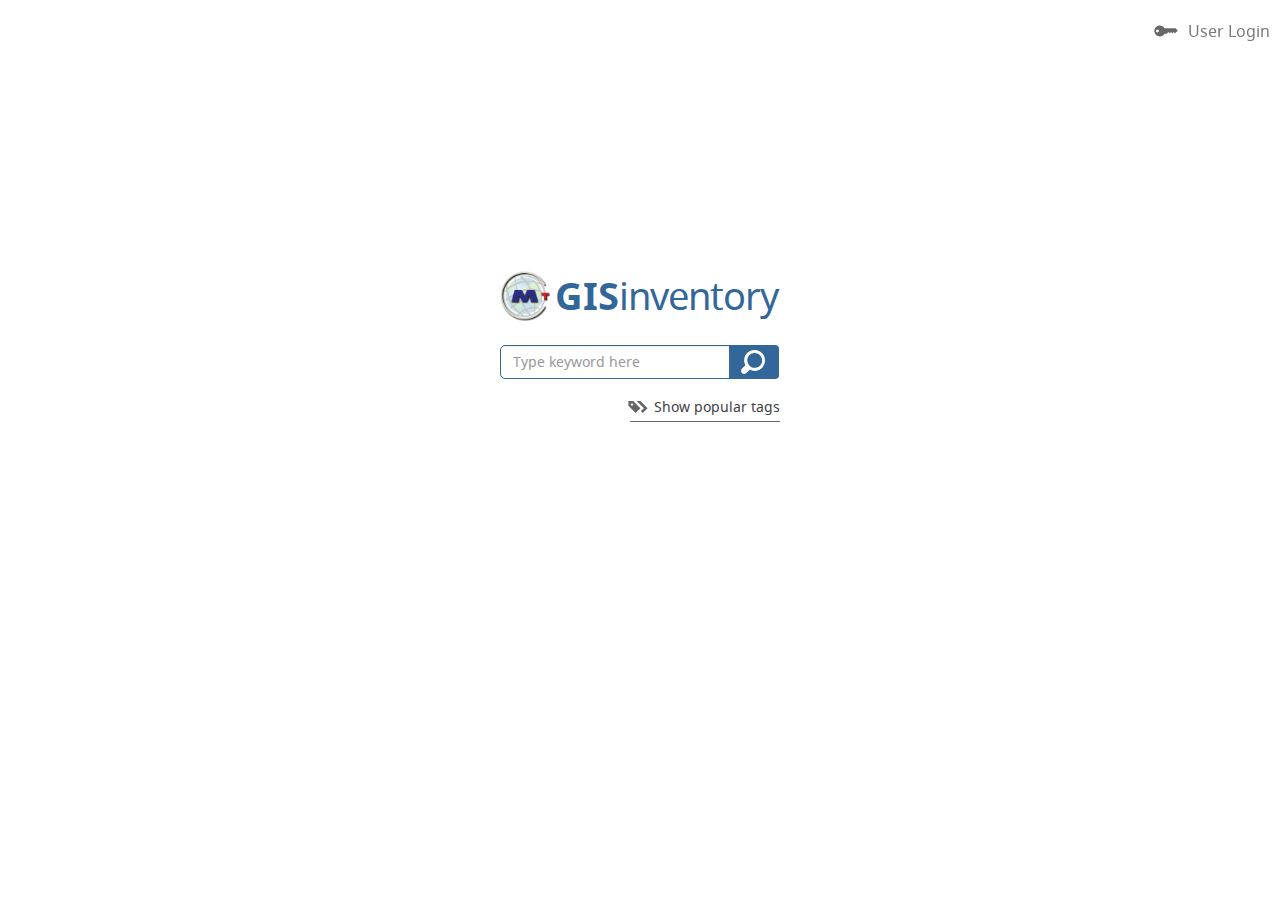
<file: index.html>
<!DOCTYPE html>
<html lang="en">

    <head>
        <meta charset="utf-8">
        <meta http-equiv="X-UA-Compatible" content="IE=edge">
        <meta name="viewport" content="width=device-width, initial-scale=1">
        <title>GISinventory search page</title>
        </title>
        <!-- Bootstrap -->
        <link href="css/bootstrap.min.css" rel="stylesheet">
        <!-- Common CSS -->
        <link href="css/common.css" rel="stylesheet">
        <!--Fonts Stylesheet (Open Sans)-->
        <link rel="stylesheet" type="text/css" href="css/fonts.css" />
        <!-- HTML5 shim and Respond.js for IE8 support of HTML5 elements and media queries -->
        <!-- WARNING: Respond.js doesn't work if you view the page via file:// -->
        <!--[if lt IE 9]>
        <script src="https://oss.maxcdn.com/html5shiv/3.7.2/html5shiv.min.js"></script>
        <script src="https://oss.maxcdn.com/respond/1.4.2/respond.min.js"></script>
        <![endif]-->
    </head>

    <body>
        <header id="searchPage_header">
            <div class="container-fluid">
                <div class="row">
                    <div id="searchPage_headerInner">
                    <nav id="userLoginBox">
                        <span id="loginLogo">&nbsp;&nbsp;&nbsp;&nbsp;&nbsp;&nbsp;&nbsp;</span>
                        <span id="userLogin">&nbsp;User Login</span>
                    </nav>
                </div>
            </div>
        </div>
    </header>

    <!-- Title and Search Section -->
    <section>
        <div class="container-fluid">
            <div class="row">
                <div id="searchBox_container"  class="col-xs-12 col-sm-8 col-sm-offset-2 col-md-6 col-md-offset-3 col-lg-4 col-lg-offset-4">
                    
                    <div id="searchMain" >
                        <h1 id="searchTitle"><img id="mtcGISlogo" src="images/mtcgisLogo.png" class="img-responsive"/><span id="GIS_bold">GIS</span><span id="inventory">inventory</span></h1>
                        <div id="searchBox_top">
                            <div id="form">
                                <form id=action="" class="form-inline">
                                    <div class="input-group">
                                        <label for="keyword" class="sr-only control-label">keyword</label>
                                        <input type="text" id="keyword_top" class="form-control" placeholder="Type keyword here" onclick="parent.location.href='result.html'">
                                        <span id="topSearchBtn_outer" class="input-group-btn">
                                        <button id="topSearchBtn_inner" type="submit" value="" class="btn"><span id="searchIcon">&nbsp;&nbsp;&nbsp;&nbsp;&nbsp;&nbsp;&nbsp;</span></button>
                                        </span>
                                        </div><!-- /input-group -->
                                    </form>
                                </div>
                            </div>
                            <div id="tagSwitch">
                                <span id="tagIcon">&nbsp;&nbsp;&nbsp;&nbsp;&nbsp;&nbsp;</span><span id="showTag">&nbsp;Show popular tags</span>
                            </div>
                            <div id="tag_underline"></div>
                            
                            <!-- tag cloud comes here -->
                            <div id="tagCloudbox">
                                <img src="images/tagCloud_sample.svg"/>
                            </div>
                        </div>
                    </div>
                    <!-- /searchBox_container -->
                </div>
            </div>
        </section>
        <!-- /Title and Search Section -->

        <!-- jQuery JS-->
        <script src="https://ajax.googleapis.com/ajax/libs/jquery/1.11.1/jquery.min.js"></script>
        <!-- Bootstrap JS -->
        <script src="js/bootstrap.min.js"></script>
        <!-- General Javascript file -->
        <script src="js/script.js"></script>

    </body>

</html>
</file>
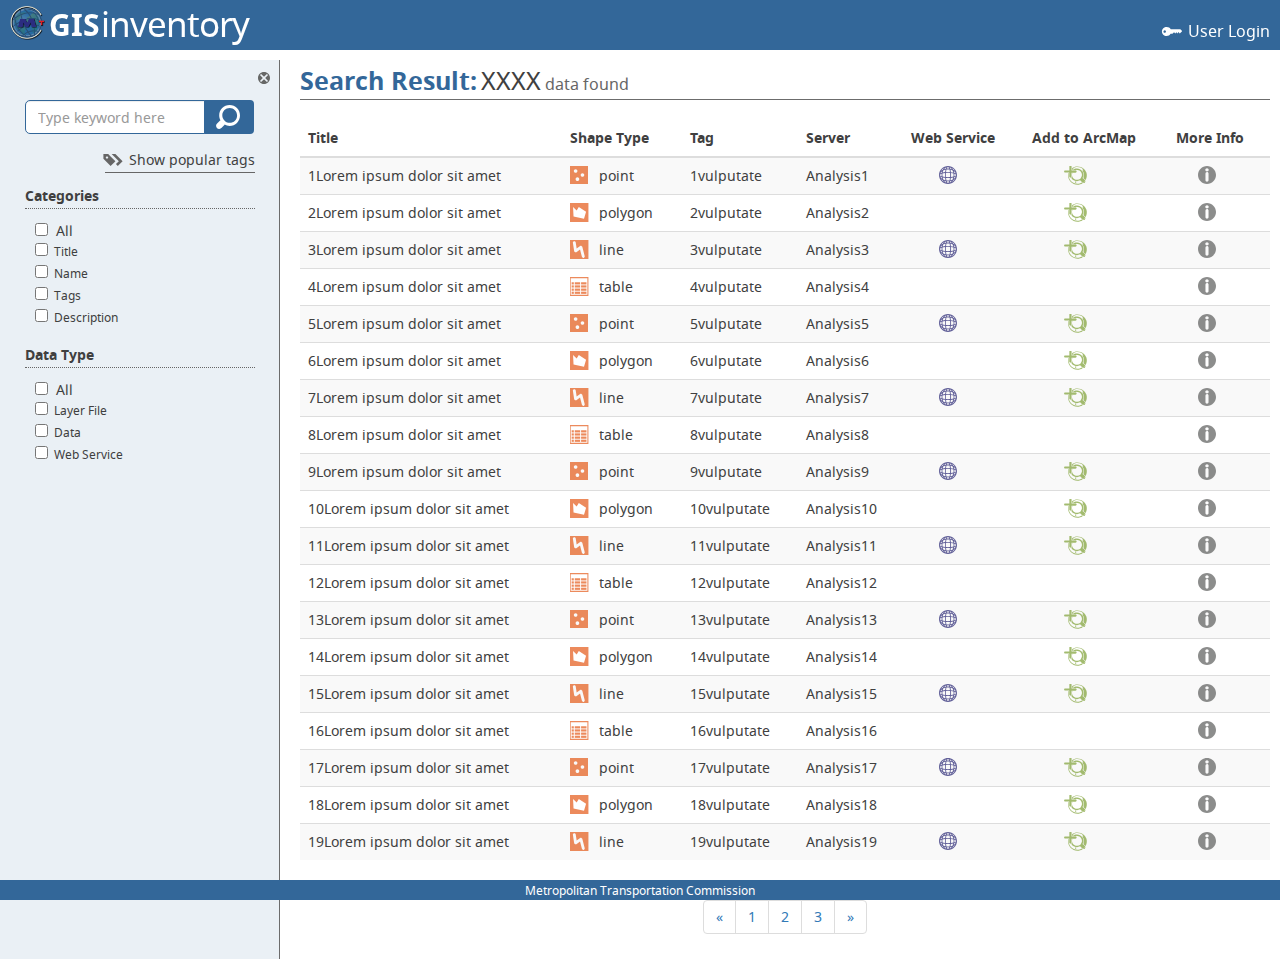
<file: result.html>
<!DOCTYPE html>
<html lang="en">

  <head>
    <meta charset="utf-8">
    <meta http-equiv="X-UA-Compatible" content="IE=edge">
    <meta name="viewport" content="width=device-width, initial-scale=1">

    <title>GISinventory result page</title>
  
    <!-- Bootstrap CSS-->
    <link href="css/bootstrap.min.css" rel="stylesheet" />
    <!-- Common CSS -->
    <link href="css/common.css" rel="stylesheet" />
    <!--Fonts Stylesheet (Open Sans)-->
    <link rel="stylesheet" type="text/css" href="css/fonts.css" />
    
    <!-- Bootstrap Datatable: doesn't work at this point 

    <!--<link rel="stylesheet" type="text/css" href="//cdn.datatables.net/plug-ins/9dcbecd42ad/integration/bootstrap/3/dataTables.bootstrap.css"/>-->
    <!-- <link rel="stylesheet" type="text/css" href="//cdn.datatables.net/1.10.4/css/jquery.dataTables.css">-->
    <!-- <script type="text/javascript" charset="utf8" src="//cdn.datatables.net/1.10.4/js/jquery.dataTables.js"></script> -->
    <!-- <script type="text/javascript" language="javascript" src="//cdn.datatables.net/plugins/9dcbecd42ad/integration/bootstrap/3/dataTables.bootstrap.js"></script> 
    
     <script>
    $('#table_id').DataTable().fnAddData([
      this.Profile.title,
      this.Profile.data_type,
    ]);

    </script>

    <script type="text/javascript" charset="utf-8">
        $(document).ready(function() {
          $('.datatable').dataTable();
        } );
    </script>

    -->

    <!-- HTML5 shim and Respond.js for IE8 support of HTML5 elements and media queries -->
    <!-- WARNING: Respond.js doesn't work if you view the page via file:// -->
    <!--[if lt IE 9]>
    <script src="https://oss.maxcdn.com/html5shiv/3.7.2/html5shiv.min.js"></script>
    <script src="https://oss.maxcdn.com/respond/1.4.2/respond.min.js"></script>
    <![endif]-->
  
</head>

<body>
  
  <header id="resultPage_header">
    <div class="container-fluid">
      <div class="row">
        <div id="resultPage_headerInner">
          <h1 id="resultPageh1">
            <img id="resultPageLogo" src="images/mtcgisLogo.png" class="img-responsive"/>
            <span id="GIS_bold_result">GIS</span>
            <span id="inventory_result">inventory</span>
          </h1>
        <nav id="userLoginBox_result">
          <span id="loginLogo_result">&nbsp;&nbsp;&nbsp;&nbsp;&nbsp;&nbsp;</span>
          <span id="userLogin_result">User Login</span>
        </nav>
      </div>
      <!-- /resultPage_headerInner -->
    </div>
  </div>
</header>

<!-- Result Main Contents section -->
<section>

  <div id="resultPage_mainWrapper">

    <!-- Left: Filtering Panel-->
    <div id="filteringPanel">
      
      <!-- open/close button -->
      <div id="openCloseBtn_filter" class="closeSwitch">&nbsp;&nbsp;&nbsp;&nbsp;</div>
      
      <div id="filterMaincontents">

        <div id="searchTag_section">
          <div id="searchBox_filter">
            <div id="form">
              <form id=action="" class="form-inline">
                <div class="input-group">
                  <label for="keyword" class="sr-only control-label">keyword</label>
                  <input type="text" id="keyword_filter" class="form-control"placeholder="Type keyword here">
                  <span id="filterSearchBtn_outer" class="input-group-btn">
                  <button id="filterSearchBtn_inner" type="submit" value="" class="btn"><span id="searchIcon">&nbsp;&nbsp;&nbsp;&nbsp;&nbsp;&nbsp;&nbsp;</span></button>
                  </span>
                  </div>
                  <!-- /input-group -->
                </form>
              </div>
              <!-- /#form -->
            </div>
            <!-- searchBox_filter-->

            <div id="tagSwitch_filter">
              <span id="tagIcon_filter">&nbsp;&nbsp;&nbsp;&nbsp;&nbsp;&nbsp;</span><span id="showTag_filter">&nbsp;Show popular tags</span>
            </div>

            <div id="tag_underline_filter"></div>
            <!-- tag cloud comes here -->
            <div id="tagCloudbox_filter">
              <!-- Tag Cloud Place Holder -->
              <img src="images/tagCloud_sample.svg"/ class="image-responsible">
            </div>
          </div>
          <!-- Search tag section ends -->
          
          <!-- check list stats here -->
          <div id="ckbx_section">
            
            <!-- Categories -->           
            <h3 class="filter_ckbx_title" id="filter_ckbx_top">Categories</h3>             
            <div class="cb_separation"></div>
            <div class="parent">
              <ul class="eacChbxBlock">
                <h5><label for="parent-01"><input type="checkbox" class="check-parent" id="parent-01" />&nbsp;&nbsp;All</label></h5>
              </ul>
              <ul class="eacChbxBlock">
                <li>
                  <label for="child-01"><input type="checkbox" class="check-child" id="child-01" />&nbsp;&nbsp;Title</label>
                </li>
                <li class="eachItem">
                  <label for="child-02"><input type="checkbox" class="check-child" id="child-02" />&nbsp;&nbsp;Name</label>
                </li>
                <li class="eachItem">
                  <label for="child-03"><input type="checkbox" class="check-child" id="child-03" />&nbsp;&nbsp;Tags</label>
                </li>
                <li class="eachItem">
                  <label for="child-04"><input type="checkbox" class="check-child" id="child-04" />&nbsp;&nbsp;Description</label>
                </li>
              </ul>
            </div>
            
            <!-- Data Format -->
            
            <h3 class="filter_ckbx_title" id="filter_ckbx_top">Data Type</h3>
              
            <div class="cb_separation"></div>
              
            <div class="parent">
              <ul class="eacChbxBlock">
                <h5><label for="parent-02"><input type="checkbox" class="check-parent" id="parent-02" />&nbsp;&nbsp;All</label></h5>
              </ul>

              <ul class="eacChbxBlock">               
                <li class="eachItem">
                  <label for="child-05"><input type="checkbox" class="check-child" id="child-05" />&nbsp;&nbsp;Layer File</label>
                </li>
                <li class="eachItem">
                  <label for="child-06"><input type="checkbox" class="check-child" id="child-06" />&nbsp;&nbsp;Data</label>
                </li>
                <li class="eachItem">
                  <label for="child-07"><input type="checkbox" class="check-child" id="child-07" />&nbsp;&nbsp;Web Service</label>
                </li>
              </ul>
            </div>
            
            <!-- Server *Display none with default, only for advanced/authorized users-->
            <!-- <div class="parent">
              <h3 class="filter_ckbx_title" id="filter_ckbx_top">Server</h3>
              
              <div class="cb_separation"></div>
              <ul class="eacChbxBlock">
                <li class="eachItem">
                  <label for="parent-03"><input type="checkbox" class="check-parent" id="allServer"checked="checked"/>&nbsp;&nbsp;All</label>
                </li>
                <li>
                  <label for="child-08"><input type="checkbox" class="check-child" id="child-08" />&nbsp;&nbsp;Analysis 1</label>
                </li>
                <li class="eachItem">
                  <label for="child-09"><input type="checkbox" class="check-child" id="child-09" />&nbsp;&nbsp;Analysis 2</label>
                </li>
                <li class="eachItem">
                  <label for="child-10"><input type="checkbox" class="check-child" id="child-10" />&nbsp;&nbsp;GISDB 1</label>
                </li>
                <li class="eachItem">
                  <label for="child-11"><input type="checkbox" class="check-child" id="child-11" />&nbsp;&nbsp;GISDB 2</label>
                </li>
              </ul>
            </div> -->
            
          </div>
          <!-- Check box section -->
        </div>
        <!-- Filter Main Contents -->
      </div>
      <!-- /Fitering Panel -->
      
      
      <!-- Main Panel Starts Here -->

      <div id="mainPanel">

        <div id="searchResult">
          <div id="searchResult_box">
            <h2 id="searchResult_text">Search Result:</h2>
            <div id="dataCountBox">
              <span id="recordNumber"> XXXX</span>
              <span id="dataFound">data found</span>
            </div>
          </div>

        <!--  Tentative: Sort Box 

           <div id="sortBox">
            <span id="showedBy">showed by</span>
            <div id="sortDropbox" style="display: inline;">
              <div class="btn-group">
                <button class="btn" style="height: 25px; background-color: #ffffff; border: 1px solid #666666;">
                Select order
                </button>
                <button class="btn dropdown-toggle" data-toggle="dropdown" style="height: 25px;  background-color: #666666;">
                <span class="caret"></span>
                </button>
                <ul class="dropdown-menu">
                  <li><a href="">Most recently created</a></li>
                  <li class="divider"><a href=""></a></li>
                  <li><a href="">......</a></li>
                </ul>
              </div>
            </div>
          </div> -->

        </div>

        <div id="resultTable" style="margin-top: 20px;">
          
          <table id="table_result" class="table table-striped table-hover">   

            <thead>             
              <tr>
                <th class="table_xsDivice tableHeaders">Title</th>
                <th class="table_smDivice tableHeaders">Shape Type</th>
                <th class="table_mdDivice tableHeaders">Tag</th>
                <th class="table_mdDivice tableHeaders">Server</th>
                <th class="table_smDivice tableHeaders">Web Service</th>
                <th class="table_smDivice tableHeaders">Add to ArcMap</th>
                <th class="table_xsDivice tableHeaders">More Info</th>
              </tr>              
            </thead>
            
            <tbody>
            <!-- Generated by Ajax to loop through JSON file -->  
            </tbody>
    
          </table>
                
        </div>
        
        <!-- Pagination: Not connected with the data table for now -->  
        <div id="paginationContainer" class="text-center">
          <ul class="pagination">
            <li><a href="" class="disabled">&laquo;</a></li>
            <li><a href="" class="active">1</a></li>
            <li><a href="">2</a></li>
            <li><a href="">3</a></li>
            <li><a href="">&raquo;</a></li>
          </ul>
        </div>
      </div>
    </div>
    <!-- resultPage_mainWrapper -->

    <!-- Detail Modal Window -->
    <div class="modal fade" id="detailPageWindow">

      <div class="modal-dialog modal-lg">

        <div class="modal-content">

          <div class="modal-body">
            <span id="modalCloseBtn" data-dismiss="modal">&nbsp;&nbsp;&nbsp;&nbsp;</span>
            <div id="modal_mainContent">
              <div id="description_box">
                <h4 class="detailPageHeader">Description:</h4>
                <p class="detailPageContent" id="detailPageDescription"></p>
              </div>
              
              <div id="otherContentBox">
                <h4 class="detailPageHeader">Title:</h4>
                <p class="detailPageContent_underDesc" id="detailPageTitle"></p>
                <h4 class="detailPageHeader">Tags:</h4>
                <p class="detailPageContent_underDesc" id="detailPageTag"></p>
                <h4 class="detailPageHeader">Abstract:</h4>
                <p class="detailPageContent_underDesc" id="detailPageAbstract"></p>
                <h4 class="detailPageHeader">Data Credits:</h4>
                <p class="detailPageContent_underDesc" id="detailPageDataCredits"></p>
                <h4 class="detailPageHeader">Use Limits:</h4>
                <p class="detailPageContent_underDesc" id="detailPageUseLimits"></p>



    <dl class="accordion">
                                    
                     <dt id="metaTitle">Metadata</dt> <div id="loginEditBox"><span id="loginEditIcon"></span><span id="loginEditText">Login to edit</span></div>                
                                         <dd id="metadd" style="display:none">
                                             <div id="metaContents">                                               
                                                 <ul id="metaList">
                           <li class="metaEach">Contact Name: <span id="metaName"></span></li>
                           <li class="metaEach">Contact Organization: <span id="metaOrg"></span></li>
                           <li class="metaEach">Contact Position: <span id="metaPos"></span></li>
                           <li class="metaLast">Contact Email: <span id="metaEmail"></span></li>
                                                 </ul>
                                             <button type="submit" class="btn" id="metaUpdateBtn"><span id="metaUpdateIcon"></span><span id="metaUpdateText">Update</span></button>  
                                             <div style="clear: both"></div>
                                             </div>
                                        </dd>
                                  
                                  
   </dl> <!-- accordion ends-->

  

                
               <div id="actionBox">
                  <div id="action_arcMap">&nbsp;&nbsp;&nbsp;&nbsp;&nbsp;&nbsp;&nbsp;</div>
                  <div id="action_webService">&nbsp;&nbsp;&nbsp;&nbsp;&nbsp;&nbsp;&nbsp;</div>
                  <a data-placement="top" data-toggle="popover"  data-container="body" type="button" data-html="true" href="#" id="feedback"><div id="action_report">&nbsp;&nbsp;&nbsp;&nbsp;&nbsp;&nbsp;&nbsp;</div></a>
                </div>

    <div id="popover-content" class="hide">
          <div id="popoverCloseBtn" data-dismiss="popover" aria-hidden="true">&nbsp;&nbsp;&nbsp;&nbsp;</div>

          <div id="feedbackContents">
          <div class="form-group" id="formBox">
            <textarea class="form-control" placeholder="Please write comments here"></textarea>
          </div>

          <button type="submit" class="btn" id="sendBtn"><span id="sendIcon"></span><span id="sendText">Send</span></button>                                  
        </div>

    </div>
           
              </div>
              <!-- /otherContentBox -->
              
              <!-- Tab Panel -->
                <div id="thumbnail_tableHeaderbox">
                  <ul class="nav nav-tabs" id="thumbTableHead_tab">
                    <li class="active"><a href="#tab_thumbnail" class="tab_text">Thumbnail</a></li>
                    <li><a href="#tab_tableHeader" class="tab_text">TableHeader</a></li>                 
                  </ul>
                
                  <div class="tab-content">
                    <div class="tab-pane active" id="tab_thumbnail">
                      <img id="thumbnail_placeholder" src="images/thumbnail_placeholder.jpg" class="img-responsive">
                    </div>
                    <div class="tab-pane" id="tab_tableHeader">
                      <div id="tableHeaderBox">

          
                
                        <table class="columnList" style="border-spacing: 10px 4px; border-collapse: separate; width: auto;">   

                          <thead>             
                            <tr>
                              <th class="columnDataNumber columnDataTitle">No.</th>
                              <th class="columnDataName columnDataTitle">Name</th>
                            </tr>              
                          </thead>
                          
                          <tbody>
                            <tr>
                              <td class="columnNumber_content">1</td>
                              <td>Sed non porttitor felis.</td>
                            </tr>
                            <tr>
                              <td class="columnNumber_content">2</td>
                              <td>Sed non porttitor felis.</td>
                            </tr>
                            <tr>
                              <td class="columnNumber_content">3</td>
                              <td>Sed non porttitor felis.</td>
                            </tr>
                            <tr>
                              <td class="columnNumber_content">4</td>
                              <td>Sed non porttitor felis.</td>
                            </tr>
                            <tr>
                              <td class="columnNumber_content">5</td>
                              <td>Sed non porttitor felis.</td>
                            </tr>
                            <tr>
                              <td class="columnNumber_content">6</td>
                              <td>Sed non porttitor felis.</td>
                            </tr>

                          </tbody>
                  
                        </table>
                            
                      </div>
                      
                      
                    </div>
                    
                  </div>
                </div>

              <div style="clear: both;"></div>

            </div>

          </div>

        </div>

      </section>

     
      
      <!-- footer -->
      <footer id="footer"><div id="footerText">Metropolitan Transportation Commission</div></footer>

      <!-- jQuery JS -->
      <script src="js/jquery.js"></script>
      <script src="https://ajax.googleapis.com/ajax/libs/jquery/1.11.1/jquery.min.js"></script>
      <!-- Include all compiled plugins (below), or include individual files as needed -->
      <script src="js/bootstrap.min.js"></script>
      <!-- General Javascript file -->
      <script src="js/script.js"></script>
      
      <!-- Tab Panel on detail modal window -->
      <script>
        $('#thumbTableHead_tab a').click(function (e) {
        e.preventDefault();
        $(this).tab('show');
        })

        $.fn.extend({
    popoverClosable: function (options) {
        
        var $popover_togglers = this;
        $popover_togglers.popover(options);
        $popover_togglers.on('click', function (e) {
            e.preventDefault();
            $popover_togglers.not(this).popover('hide');
        });
        $('html').on('click', '[data-dismiss="popover"]', function (e) {
            $popover_togglers.popover('hide');
        });
    }
});


    $('[data-toggle="popover"]').popoverClosable({
html: true, 
  content: function() {
          return $('#popover-content').html();
        }
        });

      </script>
      
    </body>
  </html>
</file>
<file: css/fonts.css>
/* Generated by Font Squirrel (http://www.fontsquirrel.com) on November 26, 2014 */



@font-face {
    font-family: 'noto_sansbold';
    src: url('fonts/notosans-bold-webfont.eot');
    src: url('fonts/notosans-bold-webfont.eot?#iefix') format('embedded-opentype'),
         url('fonts/notosans-bold-webfont.woff2') format('woff2'),
         url('fonts/notosans-bold-webfont.woff') format('woff'),
         url('fonts/notosans-bold-webfont.ttf') format('truetype'),
         url('fonts/notosans-bold-webfont.svg#noto_sansbold') format('svg');
    font-weight: normal;
    font-style: normal;

}




@font-face {
    font-family: 'noto_sansbold_italic';
    src: url('fonts/notosans-bolditalic-webfont.eot');
    src: url('fonts/notosans-bolditalic-webfont.eot?#iefix') format('embedded-opentype'),
         url('fonts/notosans-bolditalic-webfont.woff2') format('woff2'),
         url('fonts/notosans-bolditalic-webfont.woff') format('woff'),
         url('fonts/notosans-bolditalic-webfont.ttf') format('truetype'),
         url('fonts/notosans-bolditalic-webfont.svg#noto_sansbold_italic') format('svg');
    font-weight: normal;
    font-style: normal;

}




@font-face {
    font-family: 'noto_sansitalic';
    src: url('fonts/notosans-italic-webfont.eot');
    src: url('fonts/notosans-italic-webfont.eot?#iefix') format('embedded-opentype'),
         url('fonts/notosans-italic-webfont.woff2') format('woff2'),
         url('fonts/notosans-italic-webfont.woff') format('woff'),
         url('fonts/notosans-italic-webfont.ttf') format('truetype'),
         url('fonts/notosans-italic-webfont.svg#noto_sansitalic') format('svg');
    font-weight: normal;
    font-style: normal;

}




@font-face {
    font-family: 'noto_sansregular';
    src: url('fonts/notosans-regular-webfont.eot');
    src: url('fonts/notosans-regular-webfont.eot?#iefix') format('embedded-opentype'),
         url('fonts/notosans-regular-webfont.woff2') format('woff2'),
         url('fonts/notosans-regular-webfont.woff') format('woff'),
         url('fonts/notosans-regular-webfont.ttf') format('truetype'),
         url('fonts/notosans-regular-webfont.svg#noto_sansregular') format('svg');
    font-weight: normal;
    font-style: normal;

}
</file>
<file: css/common.css>
/****************************** Reset & Setting *****************************************/

html, body, div, span, applet, object, iframe, h1, h2, h3, h4, h5, h6, p, blockquote, pre,
a, abbr, acronym, address, big, cite, code, del, dfn, em, font, img, ins, kbd, q, s, samp,
small, strike, strong, sub, sup, tt, var, dl, dt, dd, ol, ul, li, fieldset, form, label, legend,
table, caption, tbody, tfoot, thead, tr, th, td, figure {
	margin: 0;
    padding: 0;
    outline: 0;
    border: 0;
    vertical-align: baseline;
   /* default Font */
    font-family: "noto_sansregular", Arial, Helvetica, sans-serif;
    font-weight: normal;
    font-style: normal;
    color: #404040;
    text-decoration: none;
}

article, aside, details, figcaption, figure, footer, header, hgroup, menu, nav, section {
    display:block;
}

a:hover, a:visited, a:link, a:active
{
    text-decoration: none;
}

/****************************** Reset & Setting *****************************************/



/****************************** MEMO ****************************************************/

/* default Font 
font-family: "noto_sansregular", Arial, Helvetica, sans-serif;
font-weight: normal;
font-style: normal;
color: #404040;
*/

/* Color Scheme
Dark Blue: rgb(33, 64, 95)
Blue: rgb(51, 103, 153)
Light Blue: rgb(89, 184, 230)
Green: (102, 157, 64)
*/

/* Grey Scale */

/****************************** MEMO ****************************************************/


/****************************** Top page Header *****************************************/

#searchPage_header{
    height: 50px;
    position: fixed !important; 
    position: absolute; top: 0px; left: 0px; 
    width: 100%; 
    z-index: 9999;  
}

nav#userLoginBox {
    margin-top: 20px; 
    margin-right: 10px;
    float: right; 
}

span#loginLogo{
    background: url('../images/key.svg') no-repeat;
    width: auto; 
    vertical-align: -1.5px;
}

span#userLogin{
    font-size: 16px;
    vertical-align: 0.05em;
    color: #797979;
    display: inline;
}

/****************************** Top page Search *****************************************/

/* Container*/
#searchMain {
    margin: 0 auto;
    margin-top: 30vh; 
    width: 280px;
    height: auto;
}


#mtcGISlogo {
    width: 50px;
    display: inline;
    margin-right: 5px;
    vertical-align: -0.3em;
}
/* Title */
#GIS_bold{
    font-family: "noto_sansbold", Arial, Helvetica, sans-serif;
    font-size: 38px;
    letter-spacing: 0px;
    color: rgb(51, 103, 153);
    display: inline;
}

#inventory{
    font-size: 38px;
    letter-spacing: -1px;
    color: rgb(51, 103, 153);
}

/* Search Box */
#searchBox_top {
    margin-top: 24px;
    position: relative;
}

input#keyword_top {
    width:230px;
    border: 1px solid rgb(51, 103, 153);
    border-top-left-radius: 5px;
    border-bottom-left-radius: 5px;
}

span#topSearchBtn_outer{
}

button#topSearchBtn_inner{
    padding-top: 4px; 
    padding-bottom: 4px; 
    padding-right: 8px; padding-left: 8px; 
    height: 34px; 
    width: 50px;  
    position: relative;
    background-color: rgb(51, 103, 153);
}

button#topSearchBtn_inner:hover {
    background-color: rgb(89, 184, 230);
}

span#searchIcon{
    background: url('../images/search_24px.svg') no-repeat; 
    background-size: 24px 24px; 
    width: 28px; 
    height: 28px; 
    position: absolute; 
    top:4px; 
    left: 11px;
}

/* Tag show/hide switch */
#tagSwitch{
    margin-top: 18px;
    float: right;
    color: 666666;
}

#tagIcon{
    background: url('../images/tags.svg') no-repeat; 
    vertical-align: -4px;
    width: auto; 
}

div#tag_underline{
    clear: both;
    width: 150px; 
    border-top: 1px solid #666666; 
    float: right;
    margin-bottom: 15px;
}

div#tagCloudbox{
    display: none;
}

/****************************** Top Page Ends  *****************************************/


/****************************** Result Page ********************************************/

#resultPage_mainWrapper{
    position: relative;
}

/* Result Page Filtering Panel */
#filteringPanel{
    width: 280px; 
    height: 100%; 
    background-color: rgba(51, 103, 153, 0.1);
   /* border-top: 1px solid #6c6c6c; */
    border-right: 1px solid #6c6c6c; 
    /*border-bottom: 1px solid #6c6c6c; */
    position: absolute; 
    top: 0px;
    padding-bottom: 30px;
}

#filterMaincontents{
    height: 100%;
    width: 230px;
    margin-left: 25px;
}

/* Result Page Header */

#resultPage_header{
    height: 50px;
    background-color: rgb(51, 103, 153);
    position: fixed !important; 
    position: absolute; top: 0px; left: 0px; 
    width: 100%; 
    z-index: 1000;
}

#resultPage_headerInner{
}

#resultPageh1{
    display: inline;
    margin-left: 10px;
}

#resultPageLogo{
    display: inline;
    width: 35px;
    vertical-align: -0.2em;
}

#GIS_bold_result{
    font-family: "noto_sansbold", Arial, Helvetica, sans-serif;
    font-size: 30px;
    letter-spacing: 0px;
    color: #ffffff;
    vertical-align: -0.1em; 
    margin-left: -5px;
}

#inventory_result{
    font-size: 35px;
    letter-spacing: -1px;
    color: #ffffff;
    vertical-align: -0.1em;
    margin-left: -8px;
}

nav#userLoginBox_result{
    margin-top: 20px; 
    margin-right: 10px;
    float: right; 
}

#loginLogo_result{
    background: url('../images/key_result.svg') no-repeat;
    width: auto; 
    vertical-align: 0.5px;
}

#userLogin_result{
        font-size: 16px;
        vertical-align: 0.05em;
        color: #ffffff;
}

/* Result Page Filtering Panel */

#openCloseBtn_filter {
    margin-top: 12px; 
    float: right;
    margin-right: 5px;
    background: url('../images/close.svg') no-repeat left top; 
    background-size: 12px 12px;
}

.openSwitch{
}

.closeSwitch{
}

/* Search Box in the filtering panel */
#searchBox_filter {
    margin-top: 30px;
    position: relative;
}

input#keyword_filter {
    width: 180px;
    border: 1px solid rgb(51, 103, 153);
    border-top-left-radius: 5px;
    border-bottom-left-radius: 5px;
}

span#topSearchBtn_outer{
}

button#filterSearchBtn_inner{
    padding-top: 4px; 
    padding-bottom: 4px; 
    padding-right: 8px; padding-left: 8px; 
    height: 34px; 
    width: 50px;  
    position: relative;
    background-color: rgb(51, 103, 153);
}

button#filterSearchBtn_inner:hover {
    background-color: rgb(89, 184, 230);
}

/* Tag show/hide in the filter panel */

#tagSwitch_filter{
    margin-top: 16px;
    float: right;
    color: 666666;
}

#tagIcon_filter{
    background: url('../images/tags.svg') no-repeat; 
    vertical-align: -4px;
    width: auto; 
}

div#tag_underline_filter{
    clear: both;
    width: 150px; 
    border-top: 1px solid #666666; 
    float: right;
    margin-top: -2px;
    margin-bottom: 15px;
}

div#tagCloudbox_filter{
    display: none;
    width: 230px;
}

#openClose_filter{
    margin-top: 10px;
    margin-right:10px;
    margin-bottom: 10px;
    float: right;
    color: #666666;
}

#searchTag_section {
    margin-bottom:10px;
}

#searchBox_filter {
    margin-top: 40px;
}
/* Check box styling */

#ckbx_section{
    clear: both;
}

.filter_ckbx_title{
    font-family: "noto_sansbold", Arial, Helvetica, sans-serif;
    font-size: 14px;
    margin-bottom: 0px;
    width: auto;
}

#filter_ckbx_top {
    margin-top: 20px;
    margin-bottom: 0px;
}

.cb_separation {
    border-bottom: 1px dotted #666666;
    width: 230px;
    margin-top: 5px;
    margin-bottom: 10px;
}

.check-parent{
    margin-left: 10px;
}

.parent ul{
list-style: none;
padding-bottom: 0px;
}

ul li .check-child{
list-style: none;
}

.parent ul li label{
    font-size: 12px;
    color: #404040;
}

.parent {
    padding-top: 0px;
    margin-bottom: 5px;
    
}

.parent h3 {
    margin-bottom: 5px;
}

.eacChbxBlock {
    margin-left: 10px;
}

/* Result Page Search Result Section */

#mainPanel{
    width: calc(100%-300px); 
    height: auto;
    margin-top: 60px; 
    margin-left: 300px;
    margin-right: 10px;
}

#searchResult{
    position: relative;
    border-bottom: 1.5px solid #6c6c6c;
    height: 40px;
}

#searchResult_box{
    display: inline;
}

#searchResult_text{
    font-family: "noto_sansbold", Arial, Helvetica, sans-serif;
    font-size: 25px;
    color:rgb(51, 103, 153);
    vertical-align: -0.6em; 
    display: inline;
}

#recordNumber{
    font-size: 25px;
    color: #404040;
    vertical-align: -0.6em; 
    display: inline;
}

#dataFound{
    font-size: 16px;
    color: #666666;
    vertical-align: -0.95em; 
    display: inline;
}

/* Sort table data box: disable for now;

#sortBox{
    display: inline;
    float: right;
}

*/

/* Data table section */

.tableHeaders{
    font-family: 'noto_sansbold', Arial, Helvetica, sans-serif;
}


/* Detail Page modal window */
#modalCloseBtn {
    float: right;
    background: url('../images/close.svg') no-repeat left top; 
    background-size: 12px 12px;
}

.modal-content{
    z-index:9999; 
    background: rgba(225, 225, 225, 0.95);
}

#modal_mainContent{
    margin-right: 20px; 
    margin-top: 20px;
}

#description_box{
    border-bottom: 1px solid white;
}

.detailPageHeader{
    font-family: 'noto_sansbold', Arial, Helvetica, sans-serif;
    margin-bottom: 5px;
    font-size: 14px;
}

#detailPageDescription{
    height: auto; 
    margin-bottom:5px;
}

#otherContentBox{
   /*see media query*/
}

.detailPageContent_underDesc{
    height: auto; 
    border-bottom: 1px solid white; 
    padding-bottom: 5px; 
    margin-bottom: 10px;
}

#thumbnail_tableHeaderbox{
  /* see media query */
}

.tab_text{
    font-family: 'noto_sansbold', Arial, Helvetica, sans-serif;
}

#tab_thumbnail, #tab_tableHeader{
    background: white; 
    padding: 10px;
    position: absolute;
    top: 42px;
    left: 0px;
    right: 0px;
    bottom: 0px;
}

#actionBox{
 /*see media query*/
}

#action_arcMap{
    background: url('../images/result_detail/add_arcmap2.svg') no-repeat; 
    background-size: 30px 25px;
    background-position: 0px 2px;
    float: left;
    height: 100%;
    width: 42px;
    vertical-align: 5px;
    opacity: 0.7;
}

#action_arcMap:hover{
    opacity: 1.0;
    cursor:pointer;
}


#action_webService{
    background: url('../images/result_detail/web_service.svg') no-repeat; 
    background-size: 25px 25px;
   background-position: 4px 2px;
    float: left;
    height: 100%;
    width: 42px;
    opacity: 0.7;
}

#action_webService:hover{
    opacity: 1.0;
    cursor:pointer;
}


#action_report{
    background: url('../images/result_detail/report.svg') no-repeat; 
    background-size: 30px 30px;
    background-position: 2px 0px;
    float: left;
    height: 100%;
    width: 42px;
    opacity: 0.7;
}

#action_report:hover{
    opacity: 1.0;
    cursor:pointer;
}


/* Tab Panel */
#tableHeaderBox{ 
    padding: 5px;
}


.columnDataTitle{
    border-bottom: 0.5px solid #666666;
}

.columnDataNumber {
    width: 50px;
}

.columnNumber_content{
    text-align: right;
}


/* To change number of column depending on window size */

.columnHide {
    display: none;
}

.form-control {width:120px;}
.popover {max-width:400px;}

#footer{
    height: 20px;
    width:100%;
    position: fixed !important;
    position: absolute;
    bottom: 0;
    left: 0;
    z-index: 9999;
    background: rgb(51, 103, 153);
}

#footerText{
    text-align: center;
    color: #fff;
    font-family: 'noto_sansregular', Arial, Helvetica, sans-serif;
    font-size: 12px;
   margin-top: 2px;
}


/****************************** Media Query *********************************************/

/* Style for Smartphones (width 0-765px) */

@media (min-width: 0px) {

      #userLogin_result{
        display: none;
    }

    #sortBox{
        display: block;
        clear: both;
        margin-top: 10px;
    }

    #searchResult{
    position: relative;
    height: auto;
    }

    /*#showedBy{
        display: none;
    }*/

    #thumbnail_tableHeaderbox{
        width: 100%; 
        height: 350px; 
        margin-top: 10px;
        position: relative;
    }

    #otherContentBox{
        width: 100%; 
        height:auto; 
        margin-top: 10px;
        position: relative;
    }

    #actionBox{
    width: 100%;
    height: 30px;

}


} /* Media Query width 0-765 ends */

@media (min-width: 768px) {

     #userLogin_result{
        display: inline;
    }

    #dataCountBox{
        display: inline;
    }

    /*#sortBox{
        display: inline;
        float: right;
        margin-top: 0px;
    }
      #searchResult{
      height: auto;
    }

    #showedBy{
        display: none;
    }*/

    #thumbnail_tableHeaderbox{
        width: 34%; 
        height: 500px; 
        margin-top: 10px; 
        float: left;
        position: relative;
    }

    #otherContentBox{
        width: 64%; 
        height:500px; 
        margin-top: 10px; 
        float: left; 
        margin-right: 2%;
        position: relative;
       }

    #actionBox{
    position: absolute; 
    bottom: 0px; 
    left: 0px;
    
}
}
  
 /* Media Query width 766-991 ends */

/* Media Query for tablet with landscape and larger onitors on desktops/laptops */

@media (min-width: 992px) {
  
   /*#showedBy{
        display: inline;
        vertical-align: -0.1em;
        margin-right:5px;
    }*/
    
}


/****************************** Media Query *********************************************/


#metaTitle{
    display: inline;
    font-family: 'noto_sansbold', Arial, Helvetica, sans-serif;
    color:#797979;
}

#metaContents{
    padding-top: 10px;
    padding-left: 18px;
    padding-bottom: 15px;
    border-bottom: 1px solid #fff;
}

#metaList{
    list-style: none;
}

.metaEach{
    padding-bottom: 3px;
    margin-bottom:5px;
    border-bottom: 1px solid rgb(245, 245, 245);
}

#popoverCloseBtn {
    float: right;
    background: url('../images/close.svg') no-repeat left top; 
    background-size: 12px 12px;
}

#popoverCloseBtn:hover{
    float: right;
    background: url('../images/close_hover.svg') no-repeat left top; 
    cursor: pointer;
    background-size: 12px 12px;
}

#loginEditBox{
    display: inline;
    float: right;
    width: auto;
}

#loginEditIcon{
  background: url('../images/edit.svg') no-repeat left top; 
    background-size: 15px 15px;
    background-position: 0px 2px;
    padding-left: 20px;
}

#loginEditText{
    
     font-family: 'noto_sansregular', Arial, Helvetica, sans-serif;
    font-size: 12px;
    color: #797979;
}

#metaUpdateBtn{
    margin-top: 10px;
    float: right;
}

#metaUpdateIcon{
    background: url('../images/update.svg') no-repeat left top; 
    background-size: 15px 15px;
    background-position: 0px 2px;
    padding-left: 20px;
}

#metaUpdateBtn{
    background: rgb(51, 103, 153);
}

#metaUpdateBtn:hover{
    background: rgb(89, 184, 230);
}

#metaUpdateText{
    color: #fff;
}

#loginEditBox:hover{
cursor: pointer;

}

#popoverCloseBtn{
    margin-right: -10px;
}

#formBox{

}

#sendBtn{
    background: rgb(51, 103, 153);
    float: right;
    margin-bottom: 10px;
}

#sendBtn:hover{
    cursor: pointer;
    background: rgb(89, 184, 230);
}

#sendText{
    color: #fff;
}

#sendIcon{
    background: url('../images/send.svg') no-repeat left top; 
    background-size: 15px 15px;
    background-position: 0px 2px;
    padding-left: 20px;
}

#feedbackContents{
    margin-top: 20px;
    min-width: 260px;
}

.form-control{
    width: 100%;
    max-width: 360px;
}



/* Color Scheme
Dark Blue: rgb(33, 64, 95)
Blue: rgb(51, 103, 153)
Light Blue: rgb(89, 184, 230)
Green: (102, 157, 64)
*/
</file>
